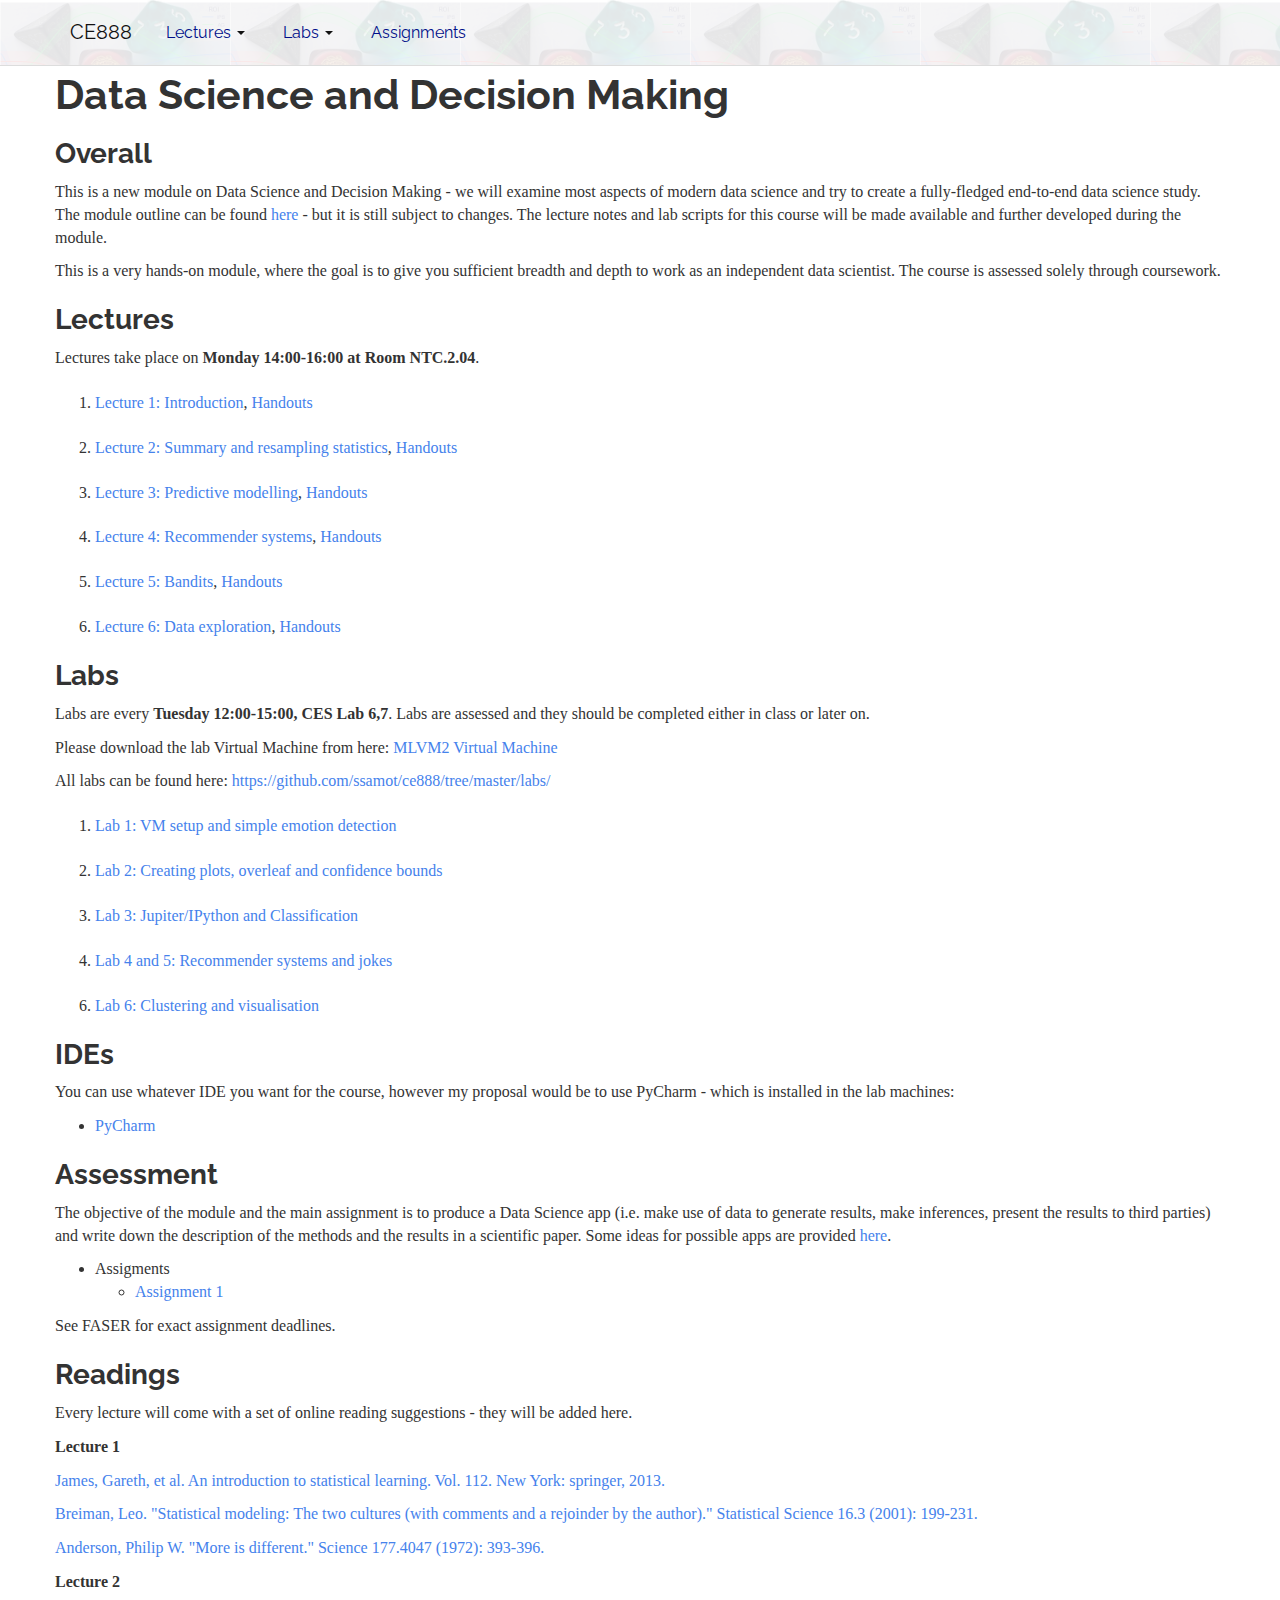
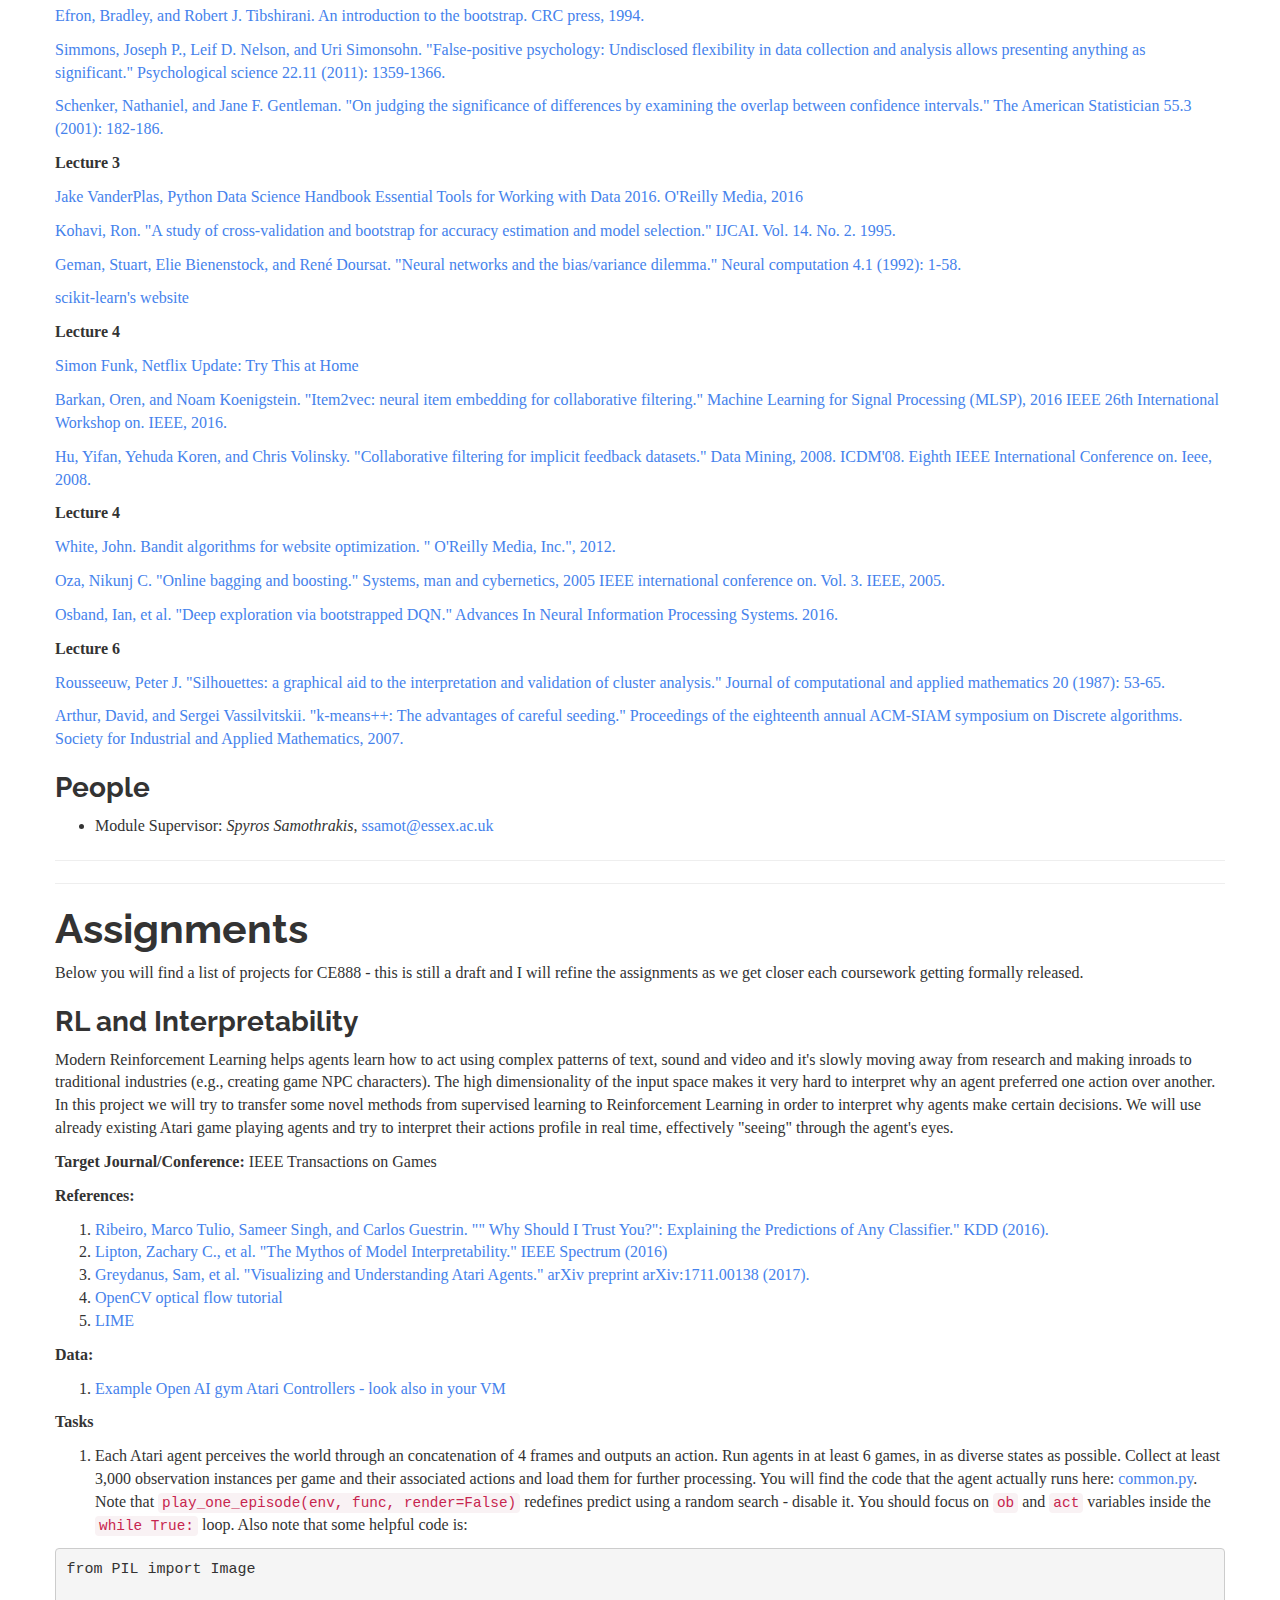
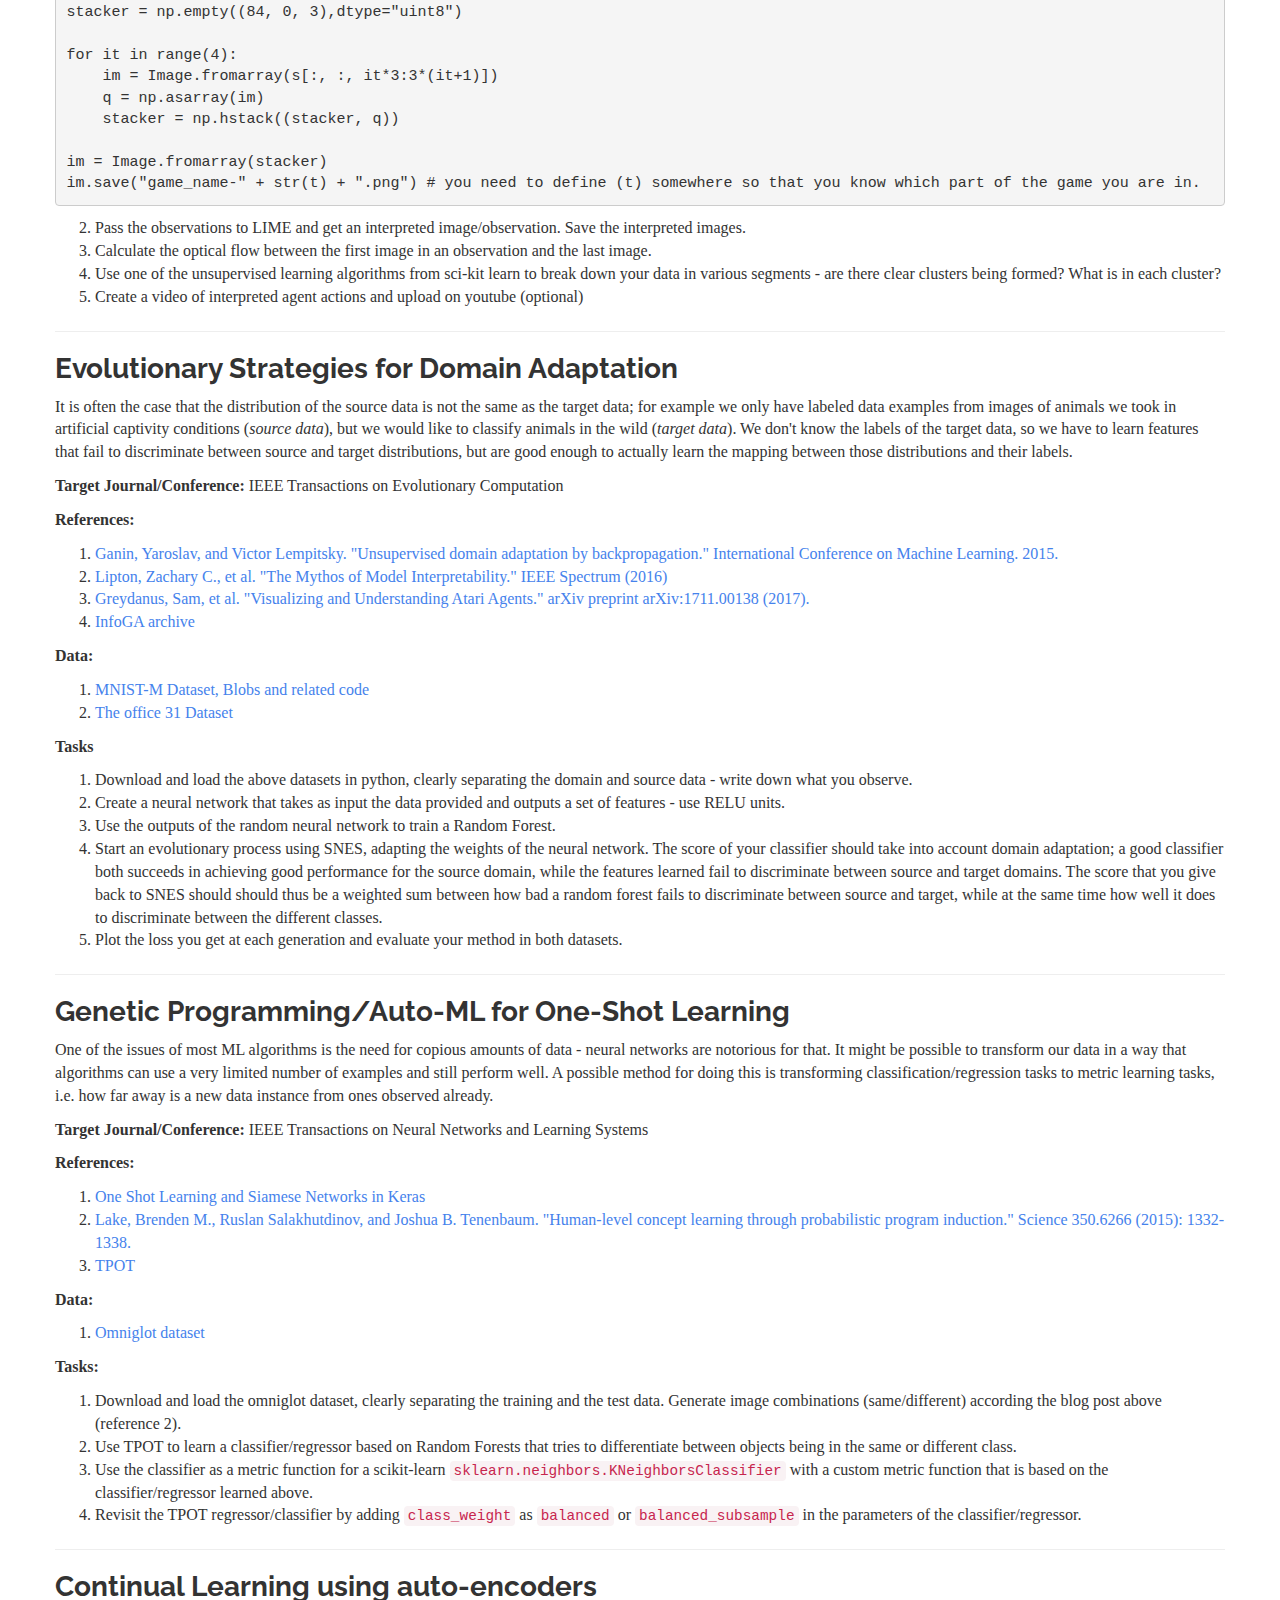
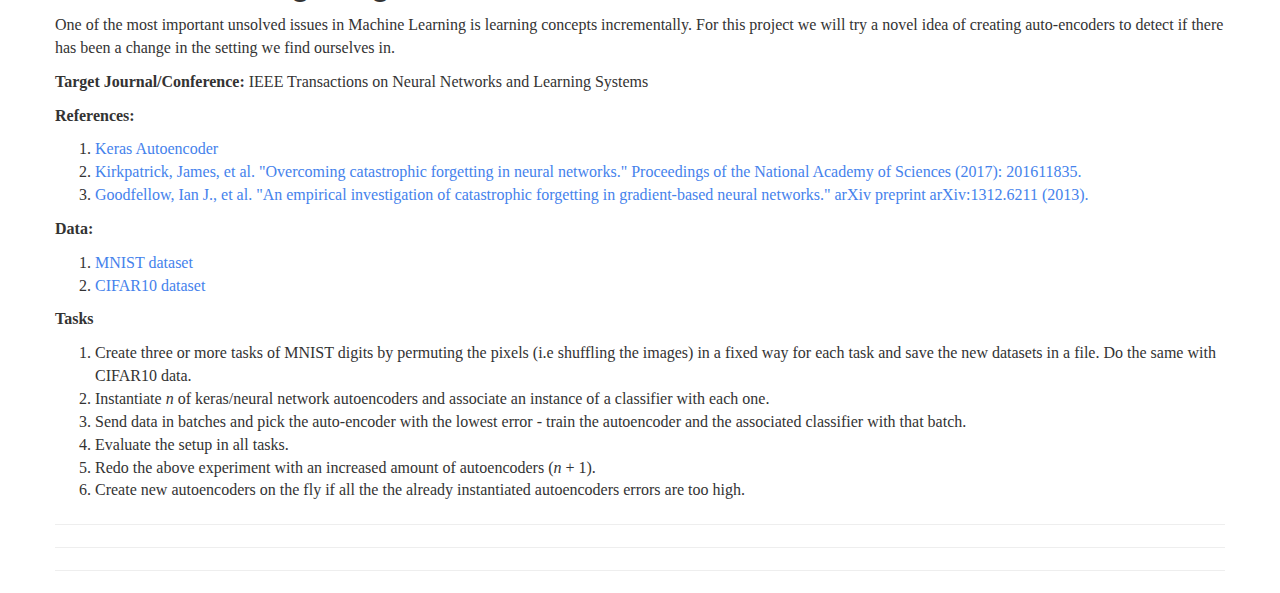
<file: index.html>
<!DOCTYPE html>
<html lang="en">
  <head>
    <meta charset="utf-8">
    <meta http-equiv="X-UA-Compatible" content="IE=edge">
    <meta name="viewport" content="width=device-width, initial-scale=1">
    <!-- The above 3 meta tags *must* come first in the head; any other head content must come *after* these tags -->
    <title>CE888 2018</title>

    <!-- Bootstrap -->
    <link href="./bootstrap/css/bootstrap.cr.css" rel="stylesheet">
    <link href="./ce888.css" rel="stylesheet">
    <link rel="shortcut icon" href="graphics/favicon.ico">

    <!-- HTML5 shim and Respond.js for IE8 support of HTML5 elements and media queries -->
    <!-- WARNING: Respond.js doesn't work if you view the page via file:// -->
    <!--[if lt IE 9]>
      <script src="https://oss.maxcdn.com/html5shiv/3.7.3/html5shiv.min.js"></script>
      <script src="https://oss.maxcdn.com/respond/1.4.2/respond.min.js"></script>
    <![endif]-->
  </head>
  <body>
<nav class="navbar navbar-default navbar-fixed-top">

     
      <div class="container">
       <a href="#data-science-and-decision-making" class="navbar-brand">CE888</a>
        <div class="navbar-header">
          <button type="button" class="navbar-toggle collapsed" data-toggle="collapse" data-target="#navbar" aria-expanded="false" aria-controls="navbar">
           
        </div>
        <div id="navbar" class="collapse navbar-collapse">
          <ul class="nav navbar-nav">


            <li class="dropdown">
              <a class="dropdown-toggle" data-toggle="dropdown" href="#" id="Lectures">Lectures <span class="caret"></span></a>
              <ul class="dropdown-menu" aria-labelledby="Lectures">
                
                <li class="divider"></li>
                <li><a href="#lec1">Lecture 1</a></li>
                <li><a href="#lec2">Lecture 2</a></li>
                <li><a href="#lec3">Lecture 3</a></li>
                <li><a href="#lec4">Lecture 4</a></li>
                <li><a href="#lec5">Lecture 5</a></li>
                <li><a href="#lec6">Lecture 6</a></li>
                <li><a href="#lec7">Lecture 7</a></li>
                <li><a href="#lec8">Lecture 8</a></li>
                <li><a href="#lec9">Lecture 9</a></li>
                <li><a href="#lec10">Lecture 10</a></li>
    
              </ul>
            </li>

            <li class="dropdown">
              <a class="dropdown-toggle" data-toggle="dropdown" href="#" id="Labs">Labs <span class="caret"></span></a>
              <ul class="dropdown-menu" aria-labelledby="Labs">
                
                <li class="divider"></li>
                <li><a href="#lab1">Lab 1</a></li>
                <li><a href="#lab2">Lab 2</a></li>
                <li><a href="#lab3">Lab 3</a></li>
                <li><a href="#lab4">Lab 4</a></li>
                <li><a href="#lab5">Lab 5</a></li>
                <li><a href="#lab6">Lab 6</a></li>
                <li><a href="#lab7">Lab 7</a></li>
                <li><a href="#lab8">Lab 8</a></li>
                <li><a href="#lab9">Lab 9</a></li>
                <li><a href="#lab10">Lab 10</a></li>
    
              </ul>
            </li>

            <li><a href="#assignment-suggestions">Assignments</a></li>

            
          </ul>
        </div><!--/.nav-collapse -->
      </div>
    </nav>

    <div class="container">
    <div class="row">
    
     
      <div class="span9">
            <h1 id="data-science-and-decision-making">Data Science and Decision Making</h1>
<h3 id="overall">Overall</h3>
<p>This is a new module on Data Science and Decision Making - we will examine most aspects of modern data science and try to create a fully-fledged end-to-end data science study. The module outline can be found <a href="https://www.essex.ac.uk/modules/Default.aspx?coursecode=CE888&amp;year=17">here</a> - but it is still subject to changes. The lecture notes and lab scripts for this course will be made available and further developed during the module.</p>
<p>This is a very hands-on module, where the goal is to give you sufficient breadth and depth to work as an independent data scientist. The course is assessed solely through coursework.</p>
<h3 id="lectures">Lectures</h3>
<p>Lectures take place on <strong>Monday 14:00-16:00 at Room NTC.2.04</strong>.</p>
<p><a id="lec1"></a></p>
<ol style="list-style-type: decimal">
<li><a href="./slides/01-Introduction-slides.pdf">Lecture 1: Introduction</a>, <a href="./slides/01-Introduction-handouts.pdf">Handouts</a></li>
</ol>
<p><a id="lec2"></a></p>
<ol start="2" style="list-style-type: decimal">
<li><a href="./slides/02-Stats-Slides.pdf">Lecture 2: Summary and resampling statistics</a>, <a href="./slides/02-Stats-handouts.pdf">Handouts</a></li>
</ol>
<p><a id="lec3"></a></p>
<ol start="3" style="list-style-type: decimal">
<li><a href="./slides/03-Modelling-slides.pdf">Lecture 3: Predictive modelling</a>, <a href="./slides/03-Modelling-handouts.pdf">Handouts</a></li>
</ol>
<p><a id="lec4"></a></p>
<ol start="4" style="list-style-type: decimal">
<li><a href="./slides/04-Recommender-slides.pdf">Lecture 4: Recommender systems</a>, <a href="./slides/04-Recommender-handouts.pdf">Handouts</a></li>
</ol>
<p><a id="lec5"></a></p>
<ol start="5" style="list-style-type: decimal">
<li><a href="./slides/05-Bandits-slides.pdf">Lecture 5: Bandits</a>, <a href="./slides/05-Bandits-handouts.pdf">Handouts</a></li>
</ol>
<p><a id="lec6"></a></p>
<ol start="6" style="list-style-type: decimal">
<li><a href="./slides/06-Exploration-slides.pdf">Lecture 6: Data exploration</a>, <a href="./slides/06-Exploration-handouts.pdf">Handouts</a></li>
</ol>
<!--

<a id="lec7"></a> 

7. [Lecture 7: Neural networks](./slides/07-Neural-slides.pdf), [Handouts](./slides/07-Neural-handouts.pdf) 

<a id="lec8"></a> 

8. [Lecture 8: Images, Video, Audio, Text](./slides/08-Text-slides.pdf), [Handouts](./slides/08-Text-handouts.pdf) 

<a id="lec9"></a> 

9. [Lecture 9: Data and Systems](./slides/09-Systems-slides.pdf), [Handouts](./slides/09-Systems-handouts.pdf) 

<a id="lec10"></a> 

10. [Lecture 10: Discussion](./slides/10-Discussion-slides.pdf), [Handouts](./slides/10-Discussion-handouts.pdf) 

-->
<h3 id="labs">Labs</h3>
<p>Labs are every <strong>Tuesday 12:00-15:00, CES Lab 6,7</strong>. Labs are assessed and they should be completed either in class or later on.</p>
<p>Please download the lab Virtual Machine from here: <a href="https://drive.google.com/drive/folders/1SwdnpeJfjzUH7YDgwgrtDb7mve6d4zIe">MLVM2 Virtual Machine</a></p>
<p>All labs can be found here: <a href="https://github.com/ssamot/ce888/tree/master/labs/" class="uri">https://github.com/ssamot/ce888/tree/master/labs/</a></p>
<p><a id="lab1"></a></p>
<ol style="list-style-type: decimal">
<li><a href="https://github.com/ssamot/ce888/tree/master/labs/lab1">Lab 1: VM setup and simple emotion detection</a></li>
</ol>
<p><a id="lab2"></a></p>
<ol start="2" style="list-style-type: decimal">
<li><a href="https://github.com/ssamot/ce888/tree/master/labs/lab2">Lab 2: Creating plots, overleaf and confidence bounds</a></li>
</ol>
<p><a id="lab3"></a></p>
<ol start="3" style="list-style-type: decimal">
<li><a href="https://github.com/ssamot/ce888/tree/master/labs/lab3">Lab 3: Jupiter/IPython and Classification</a></li>
</ol>
<p><a id="lab4"></a></p>
<ol start="4" style="list-style-type: decimal">
<li><a href="https://github.com/ssamot/ce888/tree/master/labs/lab4_new">Lab 4 and 5: Recommender systems and jokes</a></li>
</ol>
<!-- <a id="lab6"></a>

4. [Lab 4: Bandits and time series plotting](https://github.com/ssamot/ce888/tree/master/labs/lab4) 

 -->
<p><a id="lab6"></a></p>
<ol start="6" style="list-style-type: decimal">
<li><a href="https://github.com/ssamot/ce888/tree/master/labs/lab6">Lab 6: Clustering and visualisation</a></li>
</ol>
<!--

<a id="lab7"></a>

7. [Lab 7: Neural networks and MNIST](https://github.com/ssamot/ce888/tree/master/labs/lab7) 

<a id="lab8"></a>

8. [Lab 8: IMDB and text data](https://github.com/ssamot/ce888/tree/master/labs/lab8) 
-->
<h3 id="ides">IDEs</h3>
<p>You can use whatever IDE you want for the course, however my proposal would be to use PyCharm - which is installed in the lab machines:</p>
<ul>
<li><a href="https://www.jetbrains.com/pycharm/">PyCharm</a></li>
</ul>
<h3 id="assessment">Assessment</h3>
<p>The objective of the module and the main assignment is to produce a Data Science app (i.e. make use of data to generate results, make inferences, present the results to third parties) and write down the description of the methods and the results in a scientific paper. Some ideas for possible apps are provided <a href="#assignment-suggestions">here</a>.</p>
<ul>
<li>Assigments
<ul>
<li><a href="./assignments/ce888-assignment-1.pdf">Assignment 1</a></li>
</ul></li>
</ul>
<!--
    * [Assignment 2](./assignments/ce888-assignment-2.pdf)
-->
<p>See FASER for exact assignment deadlines.</p>
<h3 id="readings">Readings</h3>
<p>Every lecture will come with a set of online reading suggestions - they will be added here.</p>
<p><strong>Lecture 1</strong></p>
<p><a href="https://s3.amazonaws.com/academia.edu.documents/37162300/An_Introduction_to_Statistical_Learning_with_Applications_in_R.pdf?AWSAccessKeyId=AKIAIWOWYYGZ2Y53UL3A&amp;Expires=1515959849&amp;Signature=1vCfZn0dpIe%2FL45pgI2fjn9GrlI%3D&amp;response-content-disposition=inline%3B%20filename%3DPrinter_Opaque_this_An_Introduction_to_S.pdf">James, Gareth, et al. An introduction to statistical learning. Vol. 112. New York: springer, 2013.</a></p>
<p><a href="http://projecteuclid.org/download/pdf_1/euclid.ss/1009213726%20">Breiman, Leo. &quot;Statistical modeling: The two cultures (with comments and a rejoinder by the author).&quot; Statistical Science 16.3 (2001): 199-231.</a></p>
<p><a href="https://www.tkm.kit.edu/downloads/TKM1_2011_more_is_different_PWA.pdf">Anderson, Philip W. &quot;More is different.&quot; Science 177.4047 (1972): 393-396.</a></p>
<p><strong>Lecture 2</strong></p>
<p><a href="http://cds.cern.ch/record/526679/files/0412042312_TOC.pdf">Efron, Bradley, and Robert J. Tibshirani. An introduction to the bootstrap. CRC press, 1994.</a></p>
<p><a href="http://www.haas.berkeley.edu/groups/online_marketing/facultyCV/papers/nelson_false-positive.pdf">Simmons, Joseph P., Leif D. Nelson, and Uri Simonsohn. &quot;False-positive psychology: Undisclosed flexibility in data collection and analysis allows presenting anything as significant.&quot; Psychological science 22.11 (2011): 1359-1366.</a></p>
<p><a href="https://www.jstor.org/stable/2685796">Schenker, Nathaniel, and Jane F. Gentleman. &quot;On judging the significance of differences by examining the overlap between confidence intervals.&quot; The American Statistician 55.3 (2001): 182-186.</a></p>
<p><strong>Lecture 3</strong></p>
<p><a href="https://github.com/jakevdp/PythonDataScienceHandbook">Jake VanderPlas, Python Data Science Handbook Essential Tools for Working with Data 2016. O'Reilly Media, 2016</a></p>
<p><a href="https://pdfs.semanticscholar.org/0be0/d781305750b37acb35fa187febd8db67bfcc.pdf">Kohavi, Ron. &quot;A study of cross-validation and bootstrap for accuracy estimation and model selection.&quot; IJCAI. Vol. 14. No. 2. 1995.</a></p>
<p><a href="https://stuff.mit.edu/afs/athena.mit.edu/course/6/6.435/www/Geman92.pdf">Geman, Stuart, Elie Bienenstock, and René Doursat. &quot;Neural networks and the bias/variance dilemma.&quot; Neural computation 4.1 (1992): 1-58.</a></p>
<p><a href="http://scikit-learn.org/">scikit-learn's website</a></p>
<p><strong>Lecture 4</strong></p>
<p><a href="http://sifter.org/~simon/journal/20061211.html">Simon Funk, Netflix Update: Try This at Home</a></p>
<p><a href="https://arxiv.org/pdf/1603.04259.pdf">Barkan, Oren, and Noam Koenigstein. &quot;Item2vec: neural item embedding for collaborative filtering.&quot; Machine Learning for Signal Processing (MLSP), 2016 IEEE 26th International Workshop on. IEEE, 2016.</a></p>
<p><a href="http://citeseerx.ist.psu.edu/viewdoc/download?doi=10.1.1.167.5120&amp;rep=rep1&amp;type=pdf">Hu, Yifan, Yehuda Koren, and Chris Volinsky. &quot;Collaborative filtering for implicit feedback datasets.&quot; Data Mining, 2008. ICDM'08. Eighth IEEE International Conference on. Ieee, 2008.</a></p>
<p><strong>Lecture 4</strong></p>
<p><a href="http://shop.oreilly.com/product/0636920027393.do">White, John. Bandit algorithms for website optimization. &quot; O'Reilly Media, Inc.&quot;, 2012.</a></p>
<p><a href="https://ntrs.nasa.gov/archive/nasa/casi.ntrs.nasa.gov/20050239012.pdf">Oza, Nikunj C. &quot;Online bagging and boosting.&quot; Systems, man and cybernetics, 2005 IEEE international conference on. Vol. 3. IEEE, 2005.</a></p>
<p><a href="http://papers.nips.cc/paper/6500-deep-exploration-via-bootstrapped-dqn.pdf">Osband, Ian, et al. &quot;Deep exploration via bootstrapped DQN.&quot; Advances In Neural Information Processing Systems. 2016.</a></p>
<p><strong>Lecture 6</strong></p>
<p><a href="http://www.sciencedirect.com/science/article/pii/0377042787901257">Rousseeuw, Peter J. &quot;Silhouettes: a graphical aid to the interpretation and validation of cluster analysis.&quot; Journal of computational and applied mathematics 20 (1987): 53-65.</a></p>
<p><a href="http://ilpubs.stanford.edu:8090/778/1/2006-13.pdf">Arthur, David, and Sergei Vassilvitskii. &quot;k-means++: The advantages of careful seeding.&quot; Proceedings of the eighteenth annual ACM-SIAM symposium on Discrete algorithms. Society for Industrial and Applied Mathematics, 2007.</a></p>
<!--

**Lecture 7**

[Hinton, Geoffrey E., and Ruslan R. Salakhutdinov. "Reducing the dimensionality of data with neural networks." science 313.5786 (2006): 504-507.](https://pdfs.semanticscholar.org/7d76/b71b700846901ac4ac119403aa737a285e36.pdf)

[Goodfellow, Ian, Yoshua Bengio, and Aaron Courville. Deep learning. MIT Press, 2016.](http://www.deeplearningbook.org/)

[Bengio, Yoshua. "Learning deep architectures for AI." Foundations and trends® in Machine Learning 2.1 (2009): 1-127.](http://www.nowpublishers.com/article/DownloadSummary/MAL-006)


**Lecture 8**

[Halevy, Alon, Peter Norvig, and Fernando Pereira. "The unreasonable effectiveness of data." IEEE Intelligent Systems 24.2 (2009): 8-12.](https://static.googleusercontent.com/media/research.google.com/en//pubs/archive/35179.pdf)

[Zhou, Zhi-Hua, and Ji Feng. "Deep Forest: Towards An Alternative to Deep Neural Networks." arXiv preprint arXiv:1702.08835 (2017).](https://arxiv.org/pdf/1702.08835.pdf)

**Lecture 9** 

[Dean, Jeffrey, and Sanjay Ghemawat. "MapReduce: simplified data processing on large clusters." Communications of the ACM 51.1 (2008): 107-113.](https://www.usenix.org/legacy/publications/library/proceedings/osdi04/tech/full_papers/dean/dean_html/)
[Karau, Holden, et al. Learning spark: lightning-fast big data analysis. " O'Reilly Media, Inc.", 2015.](http://shop.oreilly.com/product/0636920028512.do)

-->
<h3 id="people">People</h3>
<ul>
<li>Module Supervisor: <em>Spyros Samothrakis</em>, <script type="text/javascript">
<!--
h='&#x65;&#x73;&#x73;&#x65;&#120;&#46;&#x61;&#x63;&#46;&#x75;&#x6b;';a='&#64;';n='&#x73;&#x73;&#x61;&#x6d;&#x6f;&#116;';e=n+a+h;
document.write('<a h'+'ref'+'="ma'+'ilto'+':'+e+'" clas'+'s="em' + 'ail">'+e+'<\/'+'a'+'>');
// -->
</script><noscript>&#x73;&#x73;&#x61;&#x6d;&#x6f;&#116;&#32;&#x61;&#116;&#32;&#x65;&#x73;&#x73;&#x65;&#120;&#32;&#100;&#x6f;&#116;&#32;&#x61;&#x63;&#32;&#100;&#x6f;&#116;&#32;&#x75;&#x6b;</noscript></li>
</ul>
<hr />
<hr />
<h1 id="assignments">Assignments</h1>
<p>Below you will find a list of projects for CE888 - this is still a draft and I will refine the assignments as we get closer each coursework getting formally released.</p>
<h3 id="rl-and-interpretability">RL and Interpretability</h3>
<p>Modern Reinforcement Learning helps agents learn how to act using complex patterns of text, sound and video and it's slowly moving away from research and making inroads to traditional industries (e.g., creating game NPC characters). The high dimensionality of the input space makes it very hard to interpret why an agent preferred one action over another. In this project we will try to transfer some novel methods from supervised learning to Reinforcement Learning in order to interpret why agents make certain decisions. We will use already existing Atari game playing agents and try to interpret their actions profile in real time, effectively &quot;seeing&quot; through the agent's eyes.</p>
<p><strong>Target Journal/Conference:</strong> IEEE Transactions on Games</p>
<p><strong>References:</strong></p>
<ol style="list-style-type: decimal">
<li><a href="https://arxiv.org/pdf/1602.04938v3">Ribeiro, Marco Tulio, Sameer Singh, and Carlos Guestrin. &quot;&quot; Why Should I Trust You?&quot;: Explaining the Predictions of Any Classifier.&quot; KDD (2016).</a></li>
<li><a href="http://zacklipton.com/media/papers/mythos_model_interpretability_lipton2016.pdf">Lipton, Zachary C., et al. &quot;The Mythos of Model Interpretability.&quot; IEEE Spectrum (2016)</a></li>
<li><a href="https://arxiv.org/pdf/1711.00138">Greydanus, Sam, et al. &quot;Visualizing and Understanding Atari Agents.&quot; arXiv preprint arXiv:1711.00138 (2017).</a></li>
<li><a href="https://docs.opencv.org/3.3.1/d7/d8b/tutorial_py_lucas_kanade.html">OpenCV optical flow tutorial</a></li>
<li><a href="https://github.com/marcotcr/lime">LIME</a></li>
</ol>
<p><strong>Data:</strong></p>
<ol style="list-style-type: decimal">
<li><a href="https://github.com/ppwwyyxx/tensorpack/tree/master/examples/A3C-Gym">Example Open AI gym Atari Controllers - look also in your VM</a></li>
</ol>
<p><strong>Tasks</strong></p>
<ol style="list-style-type: decimal">
<li>Each Atari agent perceives the world through an concatenation of 4 frames and outputs an action. Run agents in at least 6 games, in as diverse states as possible. Collect at least 3,000 observation instances per game and their associated actions and load them for further processing. You will find the code that the agent actually runs here: <a href="https://github.com/ppwwyyxx/tensorpack/blob/master/examples/DeepQNetwork/common.py">common.py</a>. Note that <code>play_one_episode(env, func, render=False)</code> redefines predict using a random search - disable it. You should focus on <code>ob</code> and <code>act</code> variables inside the <code>while True:</code> loop. Also note that some helpful code is:</li>
</ol>
<pre class="{python}"><code>from PIL import Image

stacker = np.empty((84, 0, 3),dtype=&quot;uint8&quot;)

for it in range(4):
    im = Image.fromarray(s[:, :, it*3:3*(it+1)])
    q = np.asarray(im)
    stacker = np.hstack((stacker, q))

im = Image.fromarray(stacker)
im.save(&quot;game_name-&quot; + str(t) + &quot;.png&quot;) # you need to define (t) somewhere so that you know which part of the game you are in. </code></pre>
<ol start="2" style="list-style-type: decimal">
<li>Pass the observations to LIME and get an interpreted image/observation. Save the interpreted images.</li>
<li>Calculate the optical flow between the first image in an observation and the last image.<br />
</li>
<li>Use one of the unsupervised learning algorithms from sci-kit learn to break down your data in various segments - are there clear clusters being formed? What is in each cluster?</li>
<li>Create a video of interpreted agent actions and upload on youtube (optional)</li>
</ol>
<hr />
<h3 id="evolutionary-strategies-for-domain-adaptation">Evolutionary Strategies for Domain Adaptation</h3>
<p>It is often the case that the distribution of the source data is not the same as the target data; for example we only have labeled data examples from images of animals we took in artificial captivity conditions (<em>source data</em>), but we would like to classify animals in the wild (<em>target data</em>). We don't know the labels of the target data, so we have to learn features that fail to discriminate between source and target distributions, but are good enough to actually learn the mapping between those distributions and their labels.</p>
<p><strong>Target Journal/Conference:</strong> IEEE Transactions on Evolutionary Computation</p>
<p><strong>References:</strong></p>
<ol style="list-style-type: decimal">
<li><a href="http://proceedings.mlr.press/v37/ganin15.html">Ganin, Yaroslav, and Victor Lempitsky. &quot;Unsupervised domain adaptation by backpropagation.&quot; International Conference on Machine Learning. 2015.</a></li>
<li><a href="http://zacklipton.com/media/papers/mythos_model_interpretability_lipton2016.pdf">Lipton, Zachary C., et al. &quot;The Mythos of Model Interpretability.&quot; IEEE Spectrum (2016)</a></li>
<li><a href="https://arxiv.org/pdf/1711.00138">Greydanus, Sam, et al. &quot;Visualizing and Understanding Atari Agents.&quot; arXiv preprint arXiv:1711.00138 (2017).</a></li>
<li><a href="https://github.com/ssamot/infoGA">InfoGA archive</a></li>
</ol>
<p><strong>Data:</strong></p>
<ol style="list-style-type: decimal">
<li><a href="https://github.com/pumpikano/tf-dann">MNIST-M Dataset, Blobs and related code</a></li>
<li><a href="https://github.com/jindongwang/transferlearning/blob/master/doc/dataset.md#office-31">The office 31 Dataset</a></li>
</ol>
<p><strong>Tasks</strong></p>
<ol style="list-style-type: decimal">
<li>Download and load the above datasets in python, clearly separating the domain and source data - write down what you observe.</li>
<li>Create a neural network that takes as input the data provided and outputs a set of features - use RELU units.</li>
<li>Use the outputs of the random neural network to train a Random Forest.</li>
<li>Start an evolutionary process using SNES, adapting the weights of the neural network. The score of your classifier should take into account domain adaptation; a good classifier both succeeds in achieving good performance for the source domain, while the features learned fail to discriminate between source and target domains. The score that you give back to SNES should should thus be a weighted sum between how bad a random forest fails to discriminate between source and target, while at the same time how well it does to discriminate between the different classes.</li>
<li>Plot the loss you get at each generation and evaluate your method in both datasets.</li>
</ol>
<hr />
<h3 id="genetic-programmingauto-ml-for-one-shot-learning">Genetic Programming/Auto-ML for One-Shot Learning</h3>
<p>One of the issues of most ML algorithms is the need for copious amounts of data - neural networks are notorious for that. It might be possible to transform our data in a way that algorithms can use a very limited number of examples and still perform well. A possible method for doing this is transforming classification/regression tasks to metric learning tasks, i.e. how far away is a new data instance from ones observed already.</p>
<p><strong>Target Journal/Conference:</strong> IEEE Transactions on Neural Networks and Learning Systems</p>
<p><strong>References:</strong></p>
<ol style="list-style-type: decimal">
<li><a href="https://sorenbouma.github.io/blog/oneshot/">One Shot Learning and Siamese Networks in Keras</a></li>
<li><a href="https://staff.fnwi.uva.nl/t.e.j.mensink/zsl2016/zslpubs/lake15science.pdf">Lake, Brenden M., Ruslan Salakhutdinov, and Joshua B. Tenenbaum. &quot;Human-level concept learning through probabilistic program induction.&quot; Science 350.6266 (2015): 1332-1338.</a></li>
<li><a href="https://github.com/EpistasisLab/tpot">TPOT</a></li>
</ol>
<p><strong>Data:</strong></p>
<ol style="list-style-type: decimal">
<li><a href="https://github.com/brendenlake/omniglot">Omniglot dataset</a></li>
</ol>
<p><strong>Tasks:</strong></p>
<ol style="list-style-type: decimal">
<li>Download and load the omniglot dataset, clearly separating the training and the test data. Generate image combinations (same/different) according the blog post above (reference 2).</li>
<li>Use TPOT to learn a classifier/regressor based on Random Forests that tries to differentiate between objects being in the same or different class.</li>
<li>Use the classifier as a metric function for a scikit-learn <code>sklearn.neighbors.KNeighborsClassifier</code> with a custom metric function that is based on the classifier/regressor learned above.</li>
<li>Revisit the TPOT regressor/classifier by adding <code>class_weight</code> as <code>balanced</code> or <code>balanced_subsample</code> in the parameters of the classifier/regressor.</li>
</ol>
<hr />
<h3 id="continual-learning-using-auto-encoders">Continual Learning using auto-encoders</h3>
<p>One of the most important unsolved issues in Machine Learning is learning concepts incrementally. For this project we will try a novel idea of creating auto-encoders to detect if there has been a change in the setting we find ourselves in.</p>
<p><strong>Target Journal/Conference:</strong> IEEE Transactions on Neural Networks and Learning Systems</p>
<p><strong>References:</strong></p>
<ol style="list-style-type: decimal">
<li><a href="https://blog.keras.io/building-autoencoders-in-keras.html">Keras Autoencoder</a></li>
<li><a href="http://www.pnas.org/content/114/13/3521.full">Kirkpatrick, James, et al. &quot;Overcoming catastrophic forgetting in neural networks.&quot; Proceedings of the National Academy of Sciences (2017): 201611835.</a></li>
<li><a href="https://arxiv.org/pdf/1312.6211.pdf">Goodfellow, Ian J., et al. &quot;An empirical investigation of catastrophic forgetting in gradient-based neural networks.&quot; arXiv preprint arXiv:1312.6211 (2013).</a></li>
</ol>
<p><strong>Data:</strong></p>
<ol style="list-style-type: decimal">
<li><a href="https://github.com/keras-team/keras/blob/master/examples/mnist_cnn.py">MNIST dataset</a></li>
<li><a href="https://github.com/keras-team/keras/blob/master/examples/cifar10_cnn.py">CIFAR10 dataset</a></li>
</ol>
<p><strong>Tasks</strong></p>
<ol style="list-style-type: decimal">
<li>Create three or more tasks of MNIST digits by permuting the pixels (i.e shuffling the images) in a fixed way for each task and save the new datasets in a file. Do the same with CIFAR10 data.</li>
<li>Instantiate <span class="math inline"><em>n</em></span> of keras/neural network autoencoders and associate an instance of a classifier with each one.</li>
<li>Send data in batches and pick the auto-encoder with the lowest error - train the autoencoder and the associated classifier with that batch.</li>
<li>Evaluate the setup in all tasks.</li>
<li>Redo the above experiment with an increased amount of autoencoders (<span class="math inline"><em>n</em> + 1</span>).</li>
<li>Create new autoencoders on the fly if all the the already instantiated autoencoders errors are too high.</li>
</ol>
<hr />
<hr />
<hr />
            </div>
    </div>
  </div>

    <!-- jQuery (necessary for Bootstrap's JavaScript plugins) -->
    <script src="https://ajax.googleapis.com/ajax/libs/jquery/1.12.4/jquery.min.js"></script>
    <!-- Include all compiled plugins (below), or include individual files as needed -->
    <script src="bootstrap/js/bootstrap.min.js"></script>
  </body>
</html>
</file>
<file: ce888.css>
/*
 * Start Bootstrap - Full (http://startbootstrap.com/)
 * Copyright 2013-2016 Start Bootstrap
 * Licensed under MIT (https://github.com/BlackrockDigital/startbootstrap/blob/gh-pages/LICENSE)
 */

body {
    margin-top: 50px; /* Required margin for .navbar-fixed-top. Remove if using .navbar-static-top. Change if height of navigation changes. */
}

/* Header Image Background - Change the URL below to your image path (example: ../images/background.jpg) */

.navbar.navbar-default {
background: url("graphics/banner4.png") repeat;
background-color: #FFFFFF;

}

.dropdown-menu { background-color: #FFFFFF}

.dropdown-menu>li>a:hover, .dropdown-menu>li>a:focus { background-image: none; }
.navbar.navbar-default .navbar-brand { color: #121212}
.navbar.navbar-default .navbar-brand:hover { color: #121212}
.navbar.navbar-default .navbar-nav>li>a { color: #000f89}
.navbar.navbar-default .navbar-nav>li>a:hover, .navbar.navbar-default .navbar-nav>li>a:focus { color: #000f89}
.navbar.navbar-default .navbar-nav>.active>a,.navbar.navbar-default .navbar-nav>.open>a, .navbar.navbar-default .navbar-nav>.open>a:hover, .navbar.navbar-default .navbar-nav>.open>a:focus { color: #000f89}
.navbar.navbar-default .navbar-nav>.active>a:hover, .navbar.navbar-default .navbar-nav>.active>a:focus { color: #000f89}
.dropdown-menu>li>a { color: #000f89}
.dropdown-menu>li>a:hover, .dropdown-menu>li>a:focus { color: #000f89}
.navbar.navbar-default .navbar-nav>.dropdown>a .caret { border-top-color: #121212}
.navbar.navbar-default .navbar-nav>.dropdown>a:hover .caret { border-top-color: #121212}
.navbar.navbar-default .navbar-nav>.dropdown>a .caret { border-bottom-color: #121212}
.navbar.navbar-default .navbar-nav>.dropdown>a:hover .caret { border-bottom-color: #121212}

*[id]:before { 
  display: block; 
  content: " "; 
  margin-top: -75px; 
  height: 75px; 
  visibility: hidden; 
}
</file>
